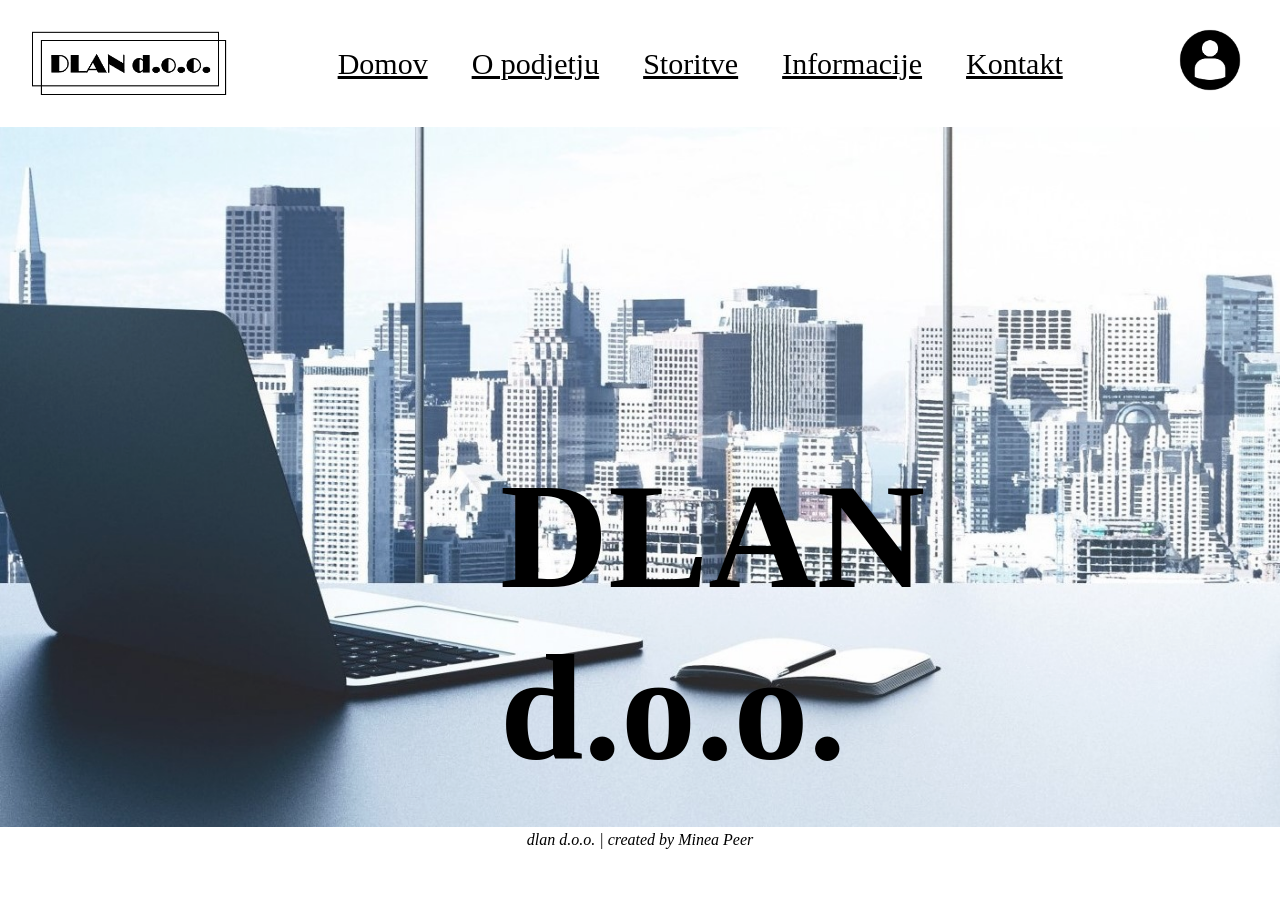
<file: index.html>
<!DOCTYPE html>
<html lang="en">
<head>
    <meta charset="UTF-8">
    <title>Dlan d.o.o.</title>
    <link rel="stylesheet" type="text/css" href="./css/dlan.css"/> 
    <link rel="icon" href="./images/slike/logo.png">
</head>
<body>
    <header>
        <img class="logo" src="./images/slike/logo.png" alt="logo">
        <nav>
            <ul class="navigacija">
                <li><a href="index.html">Domov</a></li>
                <li><a href="./php/o_podjetju.php">O podjetju</a></li>
                <li><a href="./php/storitve.php">Storitve</a></li>
                <li><a href="./php/informacije.php">Informacije</a></li>
                <li><a href="./php/kontakt.php">Kontakt</a></li>
            </ul>
        </nav>
        <a href="./php/backEnd/login.html"><img class="login" src="./images/slike/login.jpg" alt="login"></a>
    </header>

    <img class="naslovna" style="opacity: 0.9;" src="./images/slike/BackgroundNaslovna.jpg" alt="naslovna slika">
    <p class="naslov" style="font-weight: bold;">DLAN d.o.o.</p>

    <footer><address>dlan d.o.o. | created by Minea Peer</address></footer>
</body>
</html>
</file>
<file: css/dlan.css>
*{
    box-sizing: border-box;
    margin: 0px;
    padding: 0px;
}
html, body{
    max-width: 100%;
    overflow-x: hidden;
}

li, a, button {
    font-weight: 500;
    font-size: 30px;
    color: black;
}

header {
    display: flex;
    justify-content: space-between;
    align-items: center;
    padding: 20px;
    padding-left: 30px;
    padding-right: 30px;
    background-color: white;
}

.navigacija li {
    display: inline-block;
    padding: 0px 20px;
}

.navigacija li a {
    transition: all 0.5s ease 0s;
}

.navigacija li a:hover {
    color: rgb(115, 199, 255);
}

button {
    cursor: pointer;
    transition: all 0.5s ease 0s;
    height: 84px;
}

.login {
    height: 80px;
}

.logo {
    max-block-size: 70px;
}

.naslovna {
    width: 100%;
    height: 100%;
    position: relative;
    
}

footer {
    text-align: center;
}

.naslov {
    position: absolute;
    top: 50%;
    widows: 100%;
    margin-left: 500px;
    font-size: 150px;
    color: black;
    font-family: 'Times New Roman', Times, serif;
}
</file>
